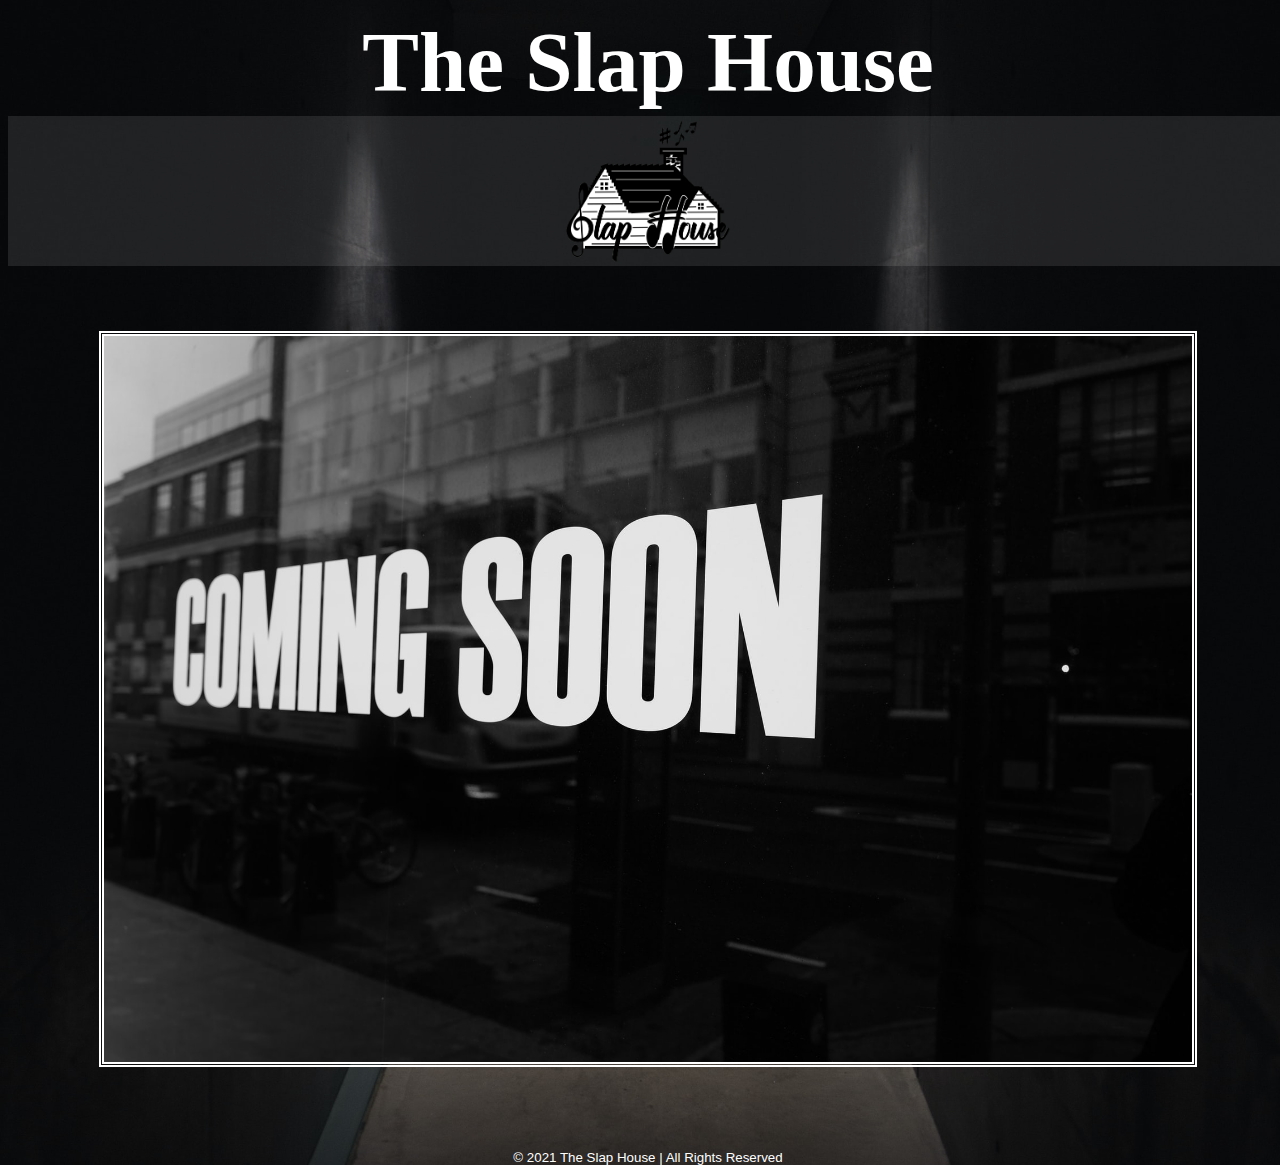
<file: Coming Soon.html>
<!DOCTYPE html>
<html lang='en'>

<head>
  <meta charset='UTF-8'>
  <title>Coming Soon | The Slap House</title>
  <link href="https://fonts.googleapis.com/css?family=Lato" rel="stylesheet">
  <link rel="stylesheet" href="styles.css">
  <link rel="icon" href="./icons/Slap_Simple_Icon.jpg">
  <!--<link rel="icon" href="logo/steadfastmotifs_logo_biege.ico">-->
</head>

<body>

  <div class="brand-homepage">
    <h1>The Slap House</h1>
  </div>

  <div class="slapsouse-main-logo">
    <img src="icons/Slap_House_cutout.png">
  </div>



  <div class="coming-soon">
    <img src="images/Coming Soon.jpg">
  </div>
  

  <br>

  <div class="rights">
    <small>&#169; 2021 The Slap House | All Rights Reserved</small>
  </div>
  
</body>


</html>
</file>
<file: styles.css>
body {
  width: 100%;
  height: 100vh;
  font-family: 'Gill Sans', 'Gill Sans MT', Calibri, 'Trebuchet MS', sans-serif;
  background-image: url("backgrounds/dark_1.jpg");
  background-position: center;
  background-size:cover;
  position: relative;
  /*overflow: hidden;*/
}

.brand-homepage {
  display: flex;
  justify-content: center;
}

.brand-homepage h1 {
  font-size: 85px;
  font-family: Brush Script MT, Brush Script Std, cursive;
  color: white;
  font-weight:bolder;
  margin: 5px;
}

.nav-wrapper {
  display: flex;
  justify-content: center;
}

.nav-link-wrapper {
  height: 22px;
  font-size: 30px;
  /*border-bottom: 1px solid transparent;
  transition: border-bottom 0.5s;*/
  margin: 20px;
  color: white;
}

.nav-link-wrapper a {
  color:white;
  text-decoration: none;
  transition: color 0.5s;
}

.nav-link-wrapper:hover {
  /*border-bottom: 1px solid black;*/
}

.active-nav-link {
  /*color: aquamarine;
  border-bottom: 1px solid red;
  transition: border-bottom 0.5s;*/
}

.active-nav-link a {
  color: goldenrod !important;
}

.slapsouse-main-logo {
  display: flex;
  justify-content: center;
  background: rgba(255, 255, 255, 0.1);
}

.slapsouse-main-logo img {
  height: 150px;
  width: 175px;
}

.youtube-main {
  display: flex;
  justify-content: center;
  margin-top: 100px;
  margin-bottom: 100px;
}

.social_media {
  display: flex;
  justify-content: center;
}

.social_media img{
  /*height: 20px;
  width:22px;*/
  margin: 10px;
}

.rights {
  display: flex;
  justify-content: center;
  color: white;
}


/* Music + Videos CSS Settings */

.category {
  display: flex;
  justify-content: left;
}

.category h2{
  color:slategray;
  text-align: left;
  font-family: Helvetica LT W01 Bold;
  line-height: 1;
  text-transform: uppercase;
  font-size: 14px;
}

.music-content-videos {
  display:grid;
  grid-template-columns: 1fr 1fr 1fr;
  justify-items: center;
  /*border: 1px;
  color: white;
  border-style:solid*/
}

.music-content-videos iframe{
  height: 315px;
  width: 460px;
  margin-top: 20px;
  margin-bottom: 50px;
  /*border: 5px;
  border-style: double;
  border-color: white;*/
}

.news-main {
  color: white;
  max-width: 900px;
  margin: auto;
}

.news-date {
  color: white;
}

.white-text {
  color: white;
}

.coming-soon {
  display: flex;
  justify-content: center;
}

.coming-soon img {
  height: 85%;
  width: 85%;
  margin: 65px;
  border: 5px;
  border-style:double;
  border-color: white;
}

.bio-main {
  margin: 10px;
  display: flex;
  justify-content: center;
}

.bio-text h1 {
  color: white;
  display: flex;
  justify-content: center;
  align-items: center;
}

.bio-text p {
  color: white;
  padding: 35px;
}

.bio-img-1 {
  margin: 0px;
}

.bio-img-1 img {
  margin-top: 30px;
}

.bio-img-1 p {
  color: white;
  margin: 10px;
}
</file>
